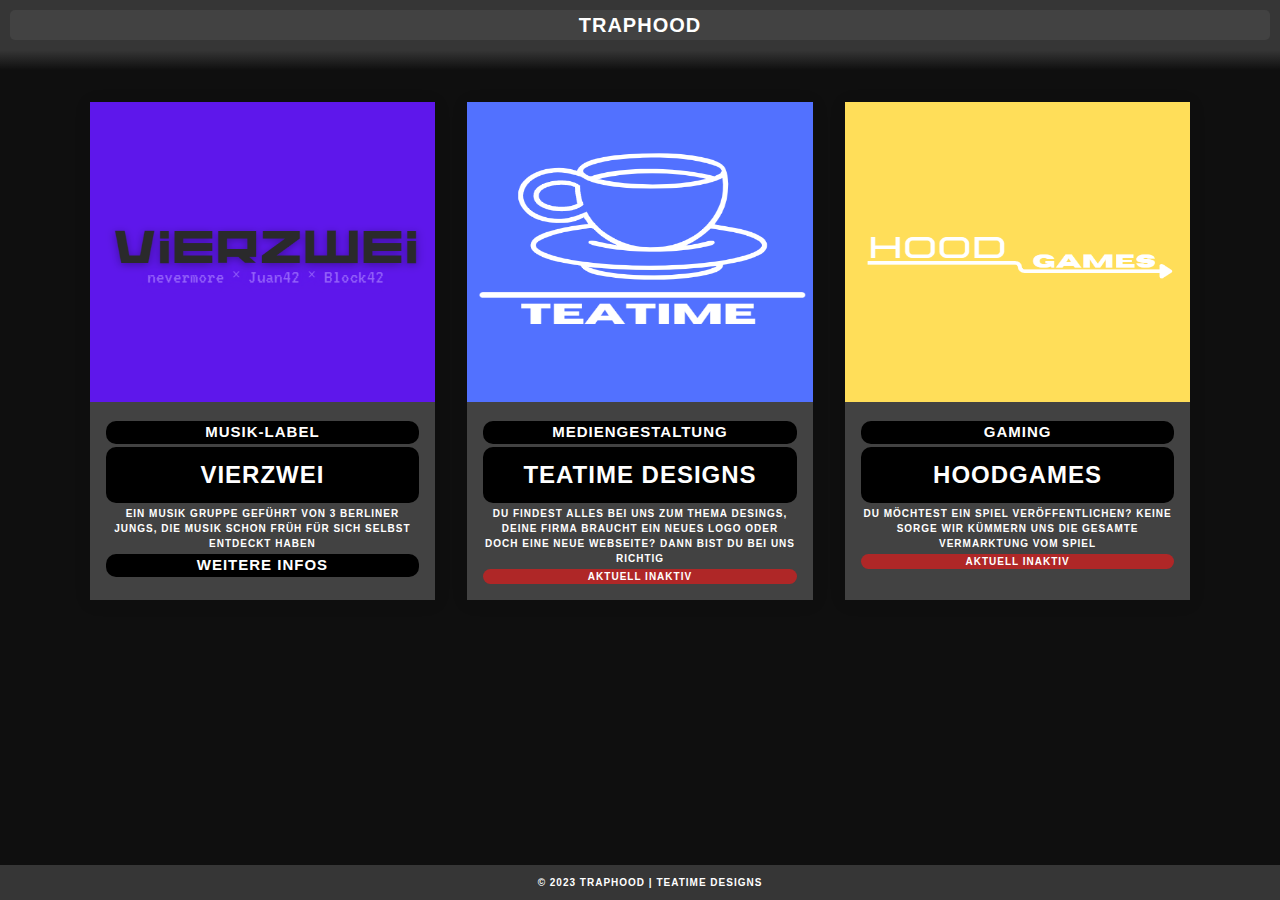
<file: index.html>
<!DOCTYPE html>
<html lang="en">
<head>
    <meta charset="UTF-8">
    <meta http-equiv="X-UA-Compatible" content="IE=edge">
    <meta name="viewport" content="width=device-width, initial-scale=1.0">

    <link rel="stylesheet" href="extra/styles.css">

    <title>TRAPHOOD | HOME</title>
</head>
<body>
    
    <div class="navbar">
        <div class="line2">
            <h5>TRAPHOOD</h5>
        </div>
        <div class="line3"></div>
    </div>

    <!-- <div class="container-1">
        <h6>TRAPHOOD ist das Management von den unten genannten Gruppen, seit 2023 ist TRAPHOOD bereits vertreten und wird stets professionell geführt.</h6>
        <div class="container-1-2">
            <button class="button" href="mailto:kontakt@traphood.de">Kontakt</button>
            <button class="button">Instagram</button>
            <button class="button"></button>
            <button class="button">Kontakt</button>
        </div>
    </div> -->


    <div class="container">
        <div class="card">
            <div class="card__header">
                <img src="extra/media/vierzwei.png" alt="card__image" class="card__image" width="351" height="300">
            </div>
            <div class="card__body">
                <h6-2>MUSIK-LABEL</h6-2>
                <h4>VIERZWEI</h4>
                <h3>Ein Musik Gruppe geführt von 3 Berliner Jungs, die Musik schon früh für sich selbst entdeckt haben</h3>
                <a href="gruppen/vierzwei.html">Weitere Infos</a>
            </div>
        </div>
        <div class="card">
            <div class="card__header">
                    <img src="extra/media/teatime.png" alt="card__image" class="card__image" width="351" height="300">

            </div>
            <div class="card__body">
                <h6-2>MEDIENGESTALTUNG</h6-2>
                <h4>TEATIME DESIGNS</h4>
                <!-- <span class="tag tag-blue">Mediengestaltung</span> -->
                <h3>Du findest alles bei uns zum Thema Desings, deine Firma braucht ein neues Logo oder doch eine neue Webseite? Dann bist du bei uns richtig</h3>
                <h3-red>AKTUELL INAKTIV</h3-red>
            </div>
        </div>

                <div class="card">
                    <div class="card__header">
                        <img src="extra/media/hoodgames.png" alt="card__image" class="card__image" width="350" height="300">
                    </div>
                    <div class="card__body">
                        <h6-2>GAMING</h6-2>
                        <h4>HOODGAMES</h4>
                        <h3>Du möchtest ein Spiel veröffentlichen? keine SOrge wir kümmern uns die gesamte vermarktung vom Spiel</h3>
                        <h3-red>AKTUELL INAKTIV</h3-red>

                        
                    </div>

                    
                </div>

                
    </div>
    </div>


    

    <footer>
        <div class="footer">
            <h3>© 2023 TRAPHOOD | TeaTime Designs</h3>
                </div>
    </footer>

</body>
</html>
</file>
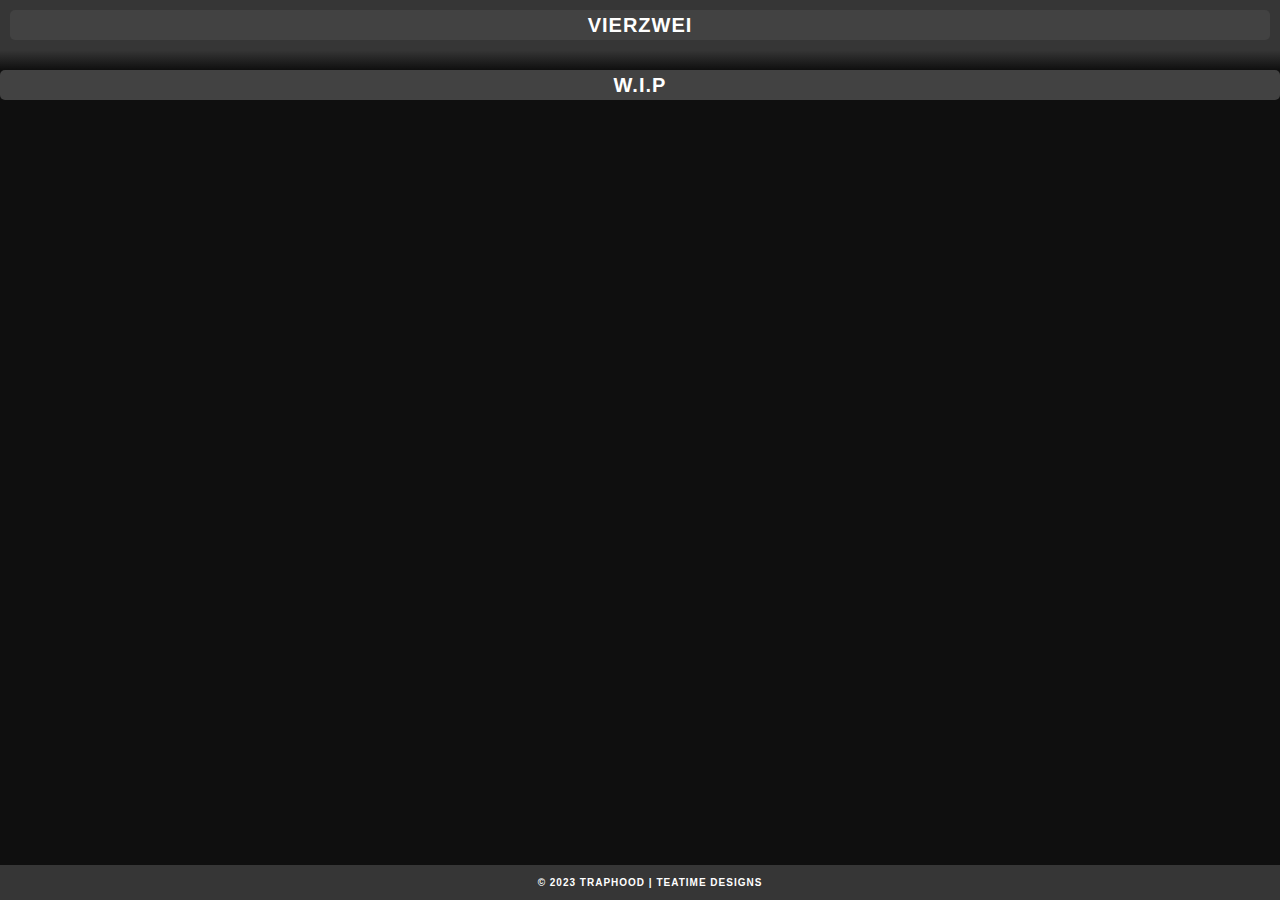
<file: gruppen/vierzwei.html>
<!DOCTYPE html>
<html lang="en">
<head>
    <meta charset="UTF-8">
    <meta http-equiv="X-UA-Compatible" content="IE=edge">
    <meta name="viewport" content="width=device-width, initial-scale=1.0">

    <link rel="stylesheet" href="../extra/styles.css">

    <title>TRAPHOOD | VIERZWEI</title>
</head>
<body>

        <div class="navbar">
            <div class="line2">
                <h5>VIERZWEI</h5>
            </div>
            <div class="line3"></div>
        </div>


    <container>
        <h5>W.I.P</h5>
    </container>


        <footer>
            <div class="footer">
                <h3>© 2023 TRAPHOOD | TeaTime Designs</h3>
            </div>
        </footer>
</body>
</html>
</file>
<file: extra/styles.css>
body {
    background-color: #0f0f0f;
    font-family: Arial, Helvetica, sans-serif;
    font-size: 14px;
    color: #333;
    margin: 0;
    padding: 0;

}

h1 {
    color: #fff;
    font-size: 20px;
}


h3 {
    color: #fff;
    font-size: 10px;
    text-align: center;
    text-transform: uppercase;
    letter-spacing: 1px;
    font-weight: 600;
    line-height: 1.5;
    margin: 0;
    padding: 0;
    font-family: Arial, Helvetica, sans-serif;
}

h3-red {
    color: #fff;
    font-size: 10px;
    text-align: center;
    text-transform: uppercase;
    letter-spacing: 1px;
    font-weight: 600;
    line-height: 1.5;
    margin: 0;
    padding: 0;
    font-family: Arial, Helvetica, sans-serif;

    border-radius: 20px;
    background-color: #af2727;
}

h4 {
    color: #fff;
    font-size: 10px;
    text-align: center;
    text-transform: uppercase;
    letter-spacing: 1px;
    font-weight: 600;
    line-height: 1.5;
    margin: 0;
    padding: 0;
    font-family: Arial, Helvetica, sans-serif;
}

h5{
    color: #fff;
        font-size: 20px;
        text-align: center;
        text-transform: uppercase;
        letter-spacing: 1px;
        font-weight: 600;
        line-height: 1.5;
        margin: 0;
        padding: 0;
        font-family: Arial, Helvetica, sans-serif;
    
        background-color: #424242;
        border-radius: 5px;
}

h6 {
    color: #fff;
    font-size: 20px;
    text-align: center;
    letter-spacing: 1px;
    font-weight: 600;
    line-height: 1.5;
    margin: 0;
    padding: 0;
    font-family: system-ui, -apple-system, BlinkMacSystemFont, 'Segoe UI', Roboto, Oxygen, Ubuntu, Cantarell, 'Open Sans', 'Helvetica Neue', sans-serif
}

h6-2 {
    color: #fff;
    font-size: 15px;
    text-align: center;
    text-transform: uppercase;
    letter-spacing: 1px;
    font-weight: 600;
    line-height: 1.5;
    margin: 0;
    padding: 0;
    font-family: Arial, Helvetica, sans-serif;

    background-color: #000000;
    border-radius: 10px;
}

.line {
    background-color: #363636;
    padding: 10px;
}

.line2 {
    background-color: #363636;
    padding: 10px;
}

.line3 {
    background-color: #000000;
    padding: 10px;
    background: linear-gradient(#363636, #0f0f0f);
}

.header {
    background-color: #363636;
    padding: 10px;
    color: rgb(255, 255, 255);
    font-size: 20px;
    text-align: center;
    text-transform: uppercase;
    letter-spacing: 1px;
    font-weight: 600;
    line-height: 1.5;
    margin: 0;
    padding: 0;
    font-family: Arial, Helvetica, sans-serif;
}


.release-img {
    background-color: #0f0f0f;
    padding: 10px;
    color: rgb(255, 255, 255);
    font-size: 20px;
    text-align: center;
    text-transform: uppercase;
    letter-spacing: 1px;
    font-weight: 600;
    line-height: 1.5;
    margin: 0;
    padding: 0;
    font-family: Arial, Helvetica, sans-serif;

    border-radius: 20px;
}



.footer {
    background-color: #363636;
    padding: 10px;
    color: rgb(255, 255, 255);
    position: fixed;
    left: 0;
    bottom: 0;
    width: 100%;

}

.container {
    display: flex;
    flex-wrap: wrap;
    justify-content: center;
    max-width: 1200px;
    margin-block: 2rem;
    gap: 2rem;
    margin-inline: auto;
}

.card {
    display: flex;
    flex-direction: column;
    width: clamp(20rem, calc(20rem + 2vw), 22rem);
    overflow: hidden;
    box-shadow: 0 .1rem 1rem rgba(0, 0, 0, 0.1);
    /* border-radius: 1em; */
    background: #424242;
    /* background: linear-gradient(to right, #FFFFFF, #ECE9E6); */

}

.card__body {
    padding: 1rem;
    display: flex;
    flex-direction: column;
    gap: .2rem;
}


.card__body h4 {
    font-size: 1.5rem;
    text-transform: capitalize;

    color: rgb(255, 255, 255);

    background-color: #000000;
    padding: 10px;
    border-radius: 10px;

}

.card__footer {
    display: flex;
    padding: 1rem;
    margin-top: auto;
}

.user {
    display: flex;
    gap: .5rem;
}

.user__image {
    border-radius: 50%;
}

.user__info>small {
    color: #666;
}

.container-1 {
    /* display: flex; */
    flex-wrap: wrap;
    /* justify-content: center; */
    max-width: 1200px;
    margin-block: 2rem;
    gap: 0rem;
    margin-inline: auto;

    background-color: #424242;
    border-radius: 5px;
}

.container-1-2 {
    /* display: flex; */
    flex-wrap: wrap;
    /* justify-content: center; */
    max-width: 1200px;
    margin-block: 2rem;
    gap: 20rem;
    margin-inline: auto;

    background-color: #000000;
    border-radius: 5px;
}

button {
    background-color: #363636;
    border: none;
    color: white;
    padding: 5px 121px;
    font-size: 16px;
    margin: 5px 5px;
    cursor: pointer;
    border-radius: 5px;

}

button:hover {
    background-color: #af2727;
    /* transition: 0.5s; */
}

button:active {
    background-color: #5e5252;
    transition: 0.5s;
}

.button2{
    color: #fff;
    background-color: #363636;
    border-color: #363636;
    border-radius: 5px;
    font-size: 16px;
    margin: 5px 5px;
    cursor: pointer;
    text-align: center;
    padding: 5px 10px;

}


a{
    color: #fff;
    font-size: 15px;
    text-align: center;
    text-transform: uppercase;
    letter-spacing: 1px;
    font-weight: 600;
    line-height: 1.5;
    margin: 0;
    padding: 0;
    font-family: Arial, Helvetica, sans-serif;

    background-color: #000000;
    border-radius: 10px;

    text-decoration: none;
}
</file>
